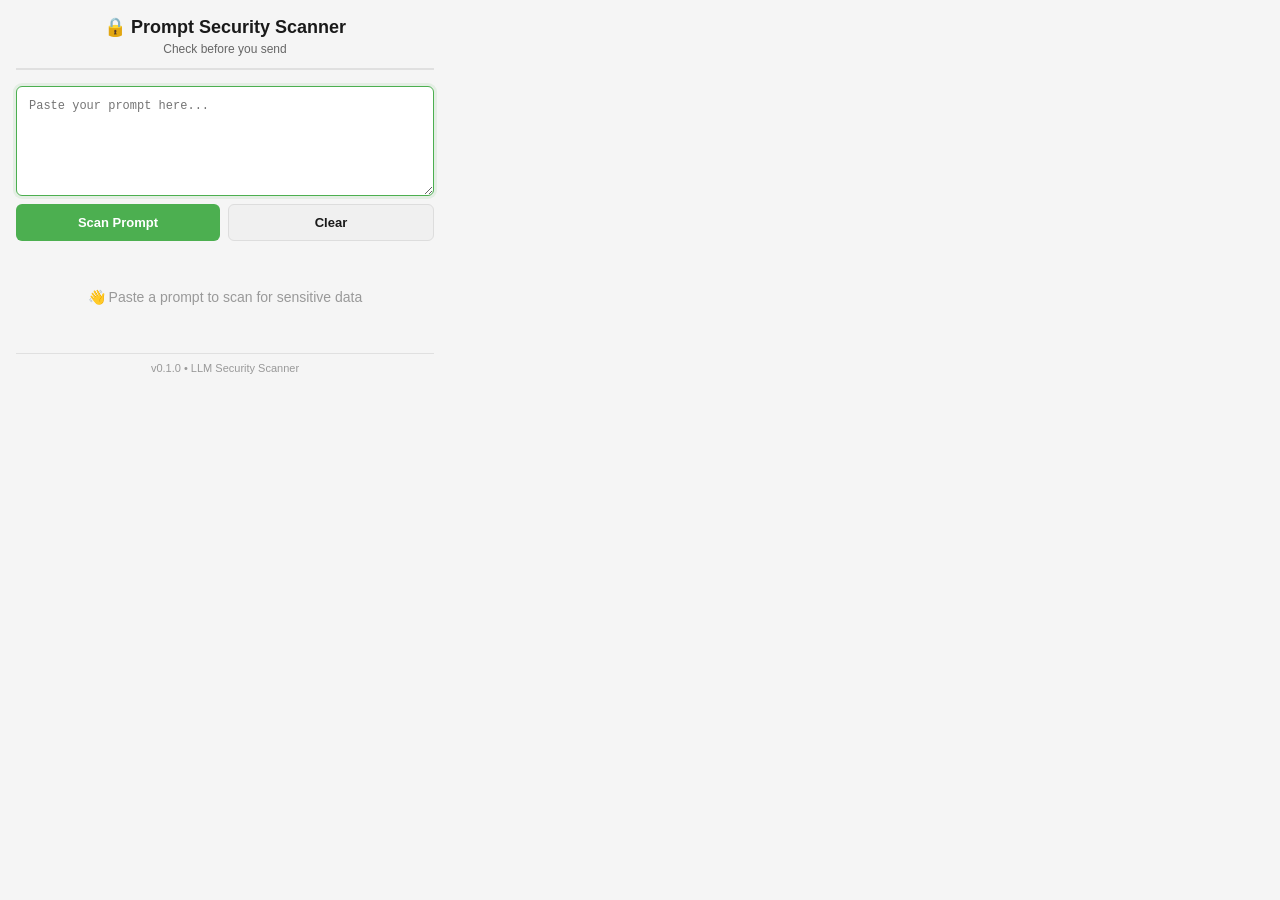
<file: LLM Security Bot/popup.html>
<!DOCTYPE html>
<html>
<head>
  <meta charset="UTF-8">
  <meta name="viewport" content="width=device-width, initial-scale=1.0">
  <title>LLM Security Scanner</title>
  <link rel="stylesheet" href="popup.css">
</head>
<body>
  <div class="container">
    <div class="header">
      <h1>🔒 Prompt Security Scanner</h1>
      <p class="subtitle">Check before you send</p>
    </div>

    <div class="input-section">
      <textarea 
        id="promptInput" 
        placeholder="Paste your prompt here..."
        rows="6"></textarea>
      <div class="button-group">
        <button id="scanBtn" class="btn btn-primary">Scan Prompt</button>
        <button id="clearBtn" class="btn btn-secondary">Clear</button>
      </div>
    </div>

    <div id="loading" class="loading" style="display:none;">
      <div class="spinner"></div>
      <p>Scanning...</p>
    </div>

    <div id="results" class="results" style="display:none;">
      <div id="riskBanner" class="risk-banner"></div>
      <div id="findings" class="findings"></div>
      <div class="action-buttons">
        <button id="proceedBtn" class="btn btn-secondary" style="display:none;">
          Proceed Anyway
        </button>
        <button id="redactBtn" class="btn btn-info" style="display:none;">
          Show Redaction
        </button>
        <button id="newScanBtn" class="btn btn-secondary">
          New Scan
        </button>
      </div>
    </div>

    <div id="empty" class="empty-state">
      <p>👋 Paste a prompt to scan for sensitive data</p>
    </div>

    <div class="footer">
      <p>v0.1.0 • LLM Security Scanner</p>
    </div>
  </div>

  <script src="pii-detector.js"></script>
  <script src="popup.js"></script>
</body>
</html>
</file>
<file: LLM Security Bot/popup.css>
* {
  margin: 0;
  padding: 0;
  box-sizing: border-box;
}

body {
  font-family: -apple-system, BlinkMacSystemFont, 'Segoe UI', Roboto, sans-serif;
  background: #f5f5f5;
  width: 450px;
  max-height: 700px;
  overflow-y: auto;
}

.container {
  padding: 16px;
  display: flex;
  flex-direction: column;
  gap: 16px;
}

.header {
  text-align: center;
  border-bottom: 2px solid #e0e0e0;
  padding-bottom: 12px;
}

.header h1 {
  font-size: 18px;
  color: #1a1a1a;
  margin-bottom: 4px;
}

.subtitle {
  font-size: 12px;
  color: #666;
}

.input-section {
  display: flex;
  flex-direction: column;
  gap: 8px;
}

textarea {
  padding: 12px;
  border: 1px solid #ddd;
  border-radius: 6px;
  font-family: 'Monaco', 'Courier New', monospace;
  font-size: 12px;
  resize: vertical;
  min-height: 100px;
}

textarea:focus {
  outline: none;
  border-color: #4CAF50;
  box-shadow: 0 0 0 3px rgba(76, 175, 80, 0.1);
}

.button-group {
  display: flex;
  gap: 8px;
}

.btn {
  flex: 1;
  padding: 10px 16px;
  border: none;
  border-radius: 6px;
  font-size: 13px;
  font-weight: 600;
  cursor: pointer;
  transition: all 0.2s;
}

.btn-primary {
  background: #4CAF50;
  color: white;
}

.btn-primary:hover {
  background: #45a049;
}

.btn-secondary {
  background: #f0f0f0;
  color: #1a1a1a;
  border: 1px solid #ddd;
}

.btn-secondary:hover {
  background: #e0e0e0;
}

.btn-info {
  background: #2196F3;
  color: white;
}

.btn-info:hover {
  background: #0b7dda;
}

.loading {
  display: flex;
  flex-direction: column;
  align-items: center;
  gap: 12px;
  padding: 24px;
}

.spinner {
  border: 3px solid #f3f3f3;
  border-top: 3px solid #4CAF50;
  border-radius: 50%;
  width: 30px;
  height: 30px;
  animation: spin 1s linear infinite;
}

@keyframes spin {
  0% { transform: rotate(0deg); }
  100% { transform: rotate(360deg); }
}

.results {
  background: white;
  border-radius: 6px;
  padding: 16px;
  border: 1px solid #ddd;
}

.risk-banner {
  padding: 12px;
  border-radius: 6px;
  margin-bottom: 12px;
  font-weight: 600;
  text-align: center;
}

.risk-critical {
  background: #ffebee;
  color: #c62828;
  border: 1px solid #ef5350;
}

.risk-high {
  background: #fff3e0;
  color: #e65100;
  border: 1px solid #ffb74d;
}

.risk-medium {
  background: #f3e5f5;
  color: #6a1b9a;
  border: 1px solid #ce93d8;
}

.risk-low {
  background: #e8f5e9;
  color: #2e7d32;
  border: 1px solid #81c784;
}

.findings {
  margin-bottom: 12px;
}

.finding-item {
  background: #f9f9f9;
  padding: 8px 12px;
  margin-bottom: 8px;
  border-left: 3px solid;
  border-radius: 4px;
  font-size: 12px;
}

.finding-item.critical {
  border-left-color: #c62828;
  background: #ffebee;
}

.finding-item.high {
  border-left-color: #e65100;
  background: #fff3e0;
}

.finding-item.medium {
  border-left-color: #6a1b9a;
  background: #f3e5f5;
}

.finding-type {
  font-weight: 600;
  color: #1a1a1a;
}

.finding-description {
  font-size: 11px;
  color: #666;
  margin-top: 4px;
}

.action-buttons {
  display: flex;
  gap: 8px;
  flex-direction: column;
}

.action-buttons .btn {
  flex: 1;
}

.empty-state {
  text-align: center;
  padding: 32px 16px;
  color: #999;
  font-size: 14px;
}

.footer {
  text-align: center;
  font-size: 11px;
  color: #999;
  border-top: 1px solid #e0e0e0;
  padding-top: 8px;
}
</file>
